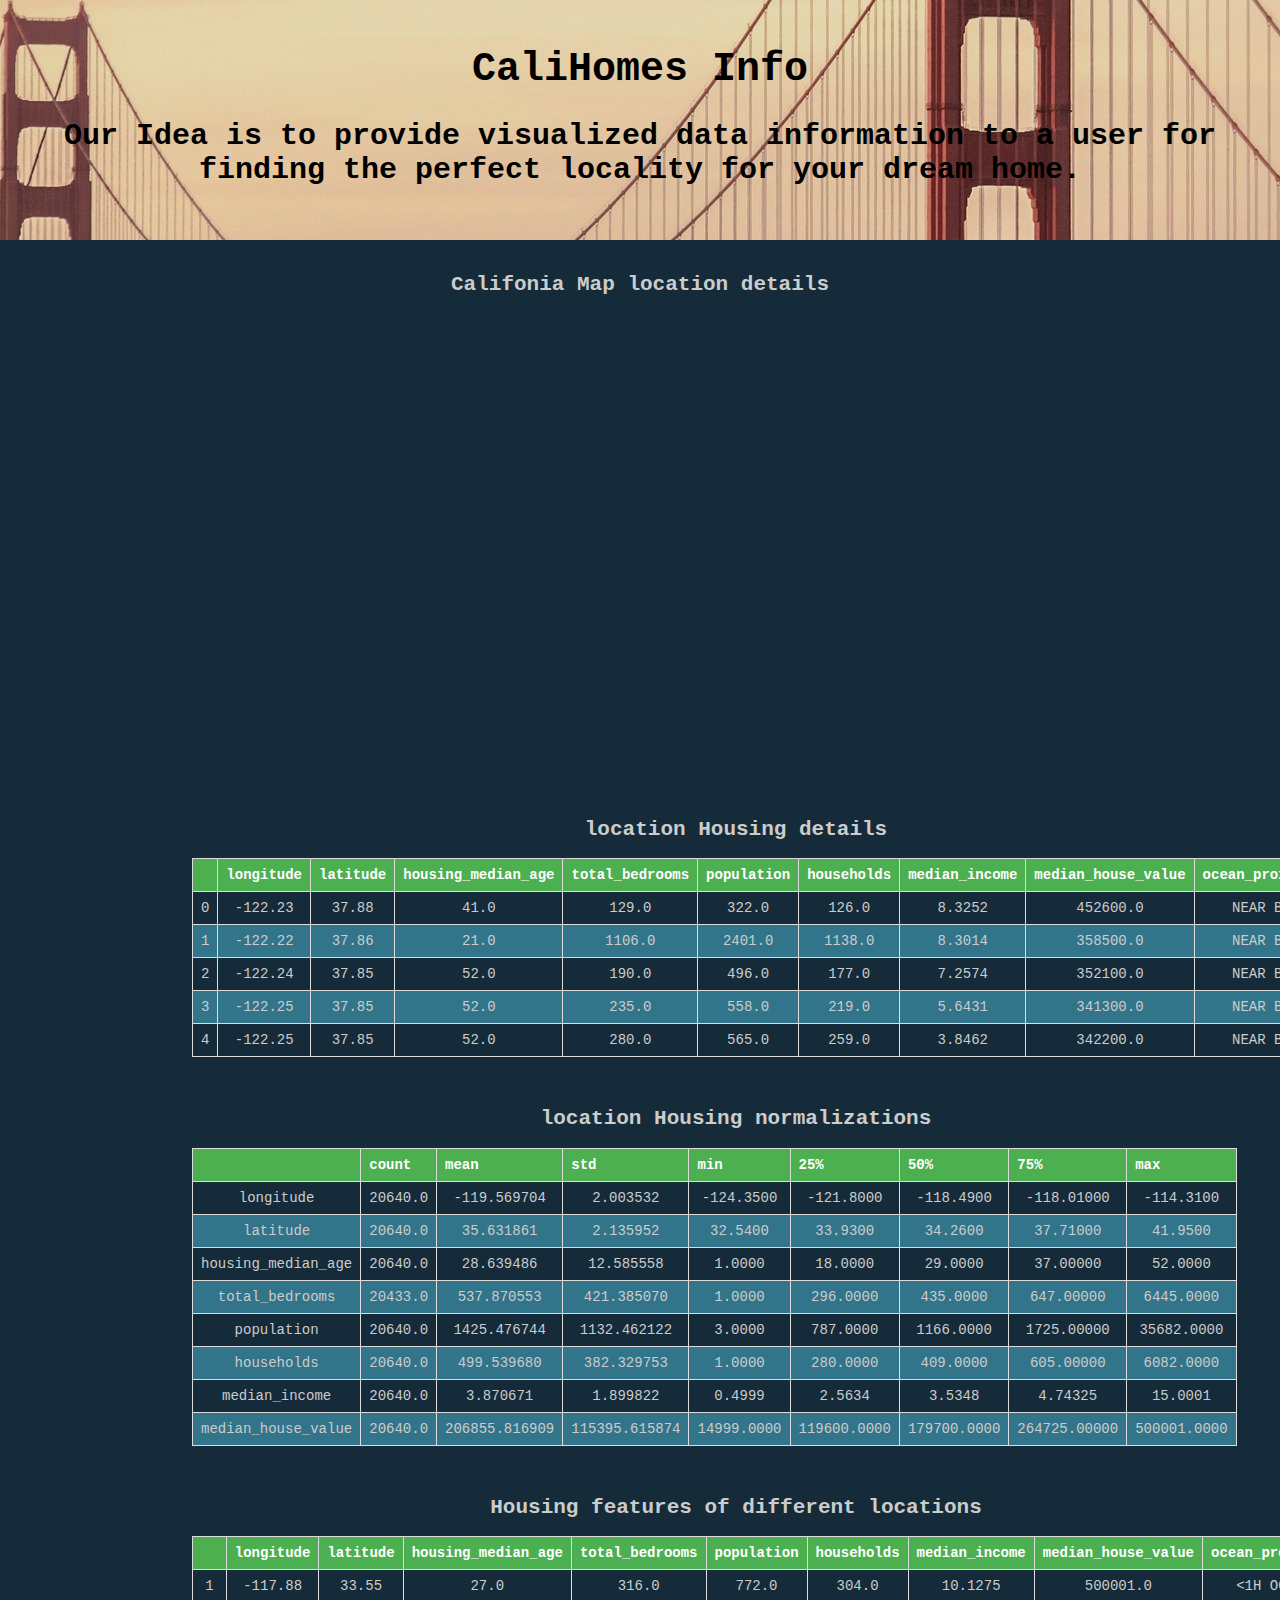
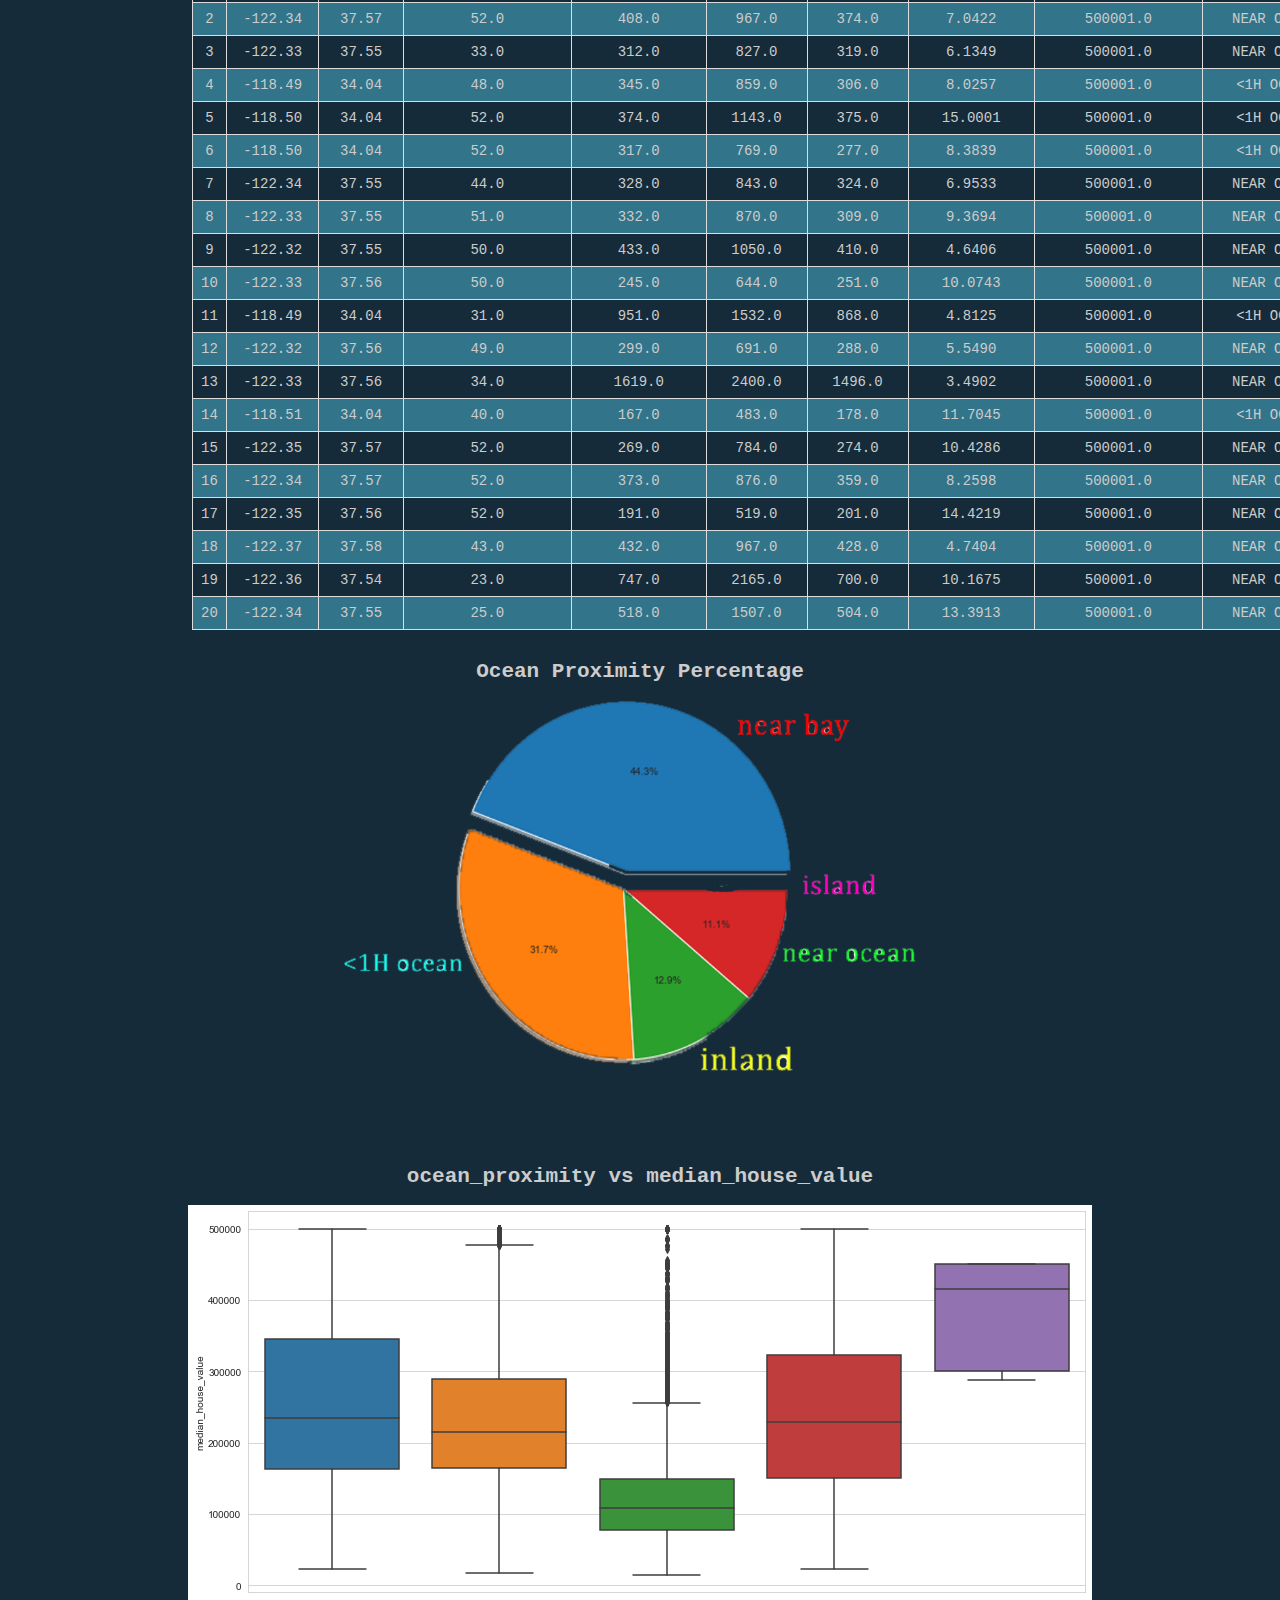
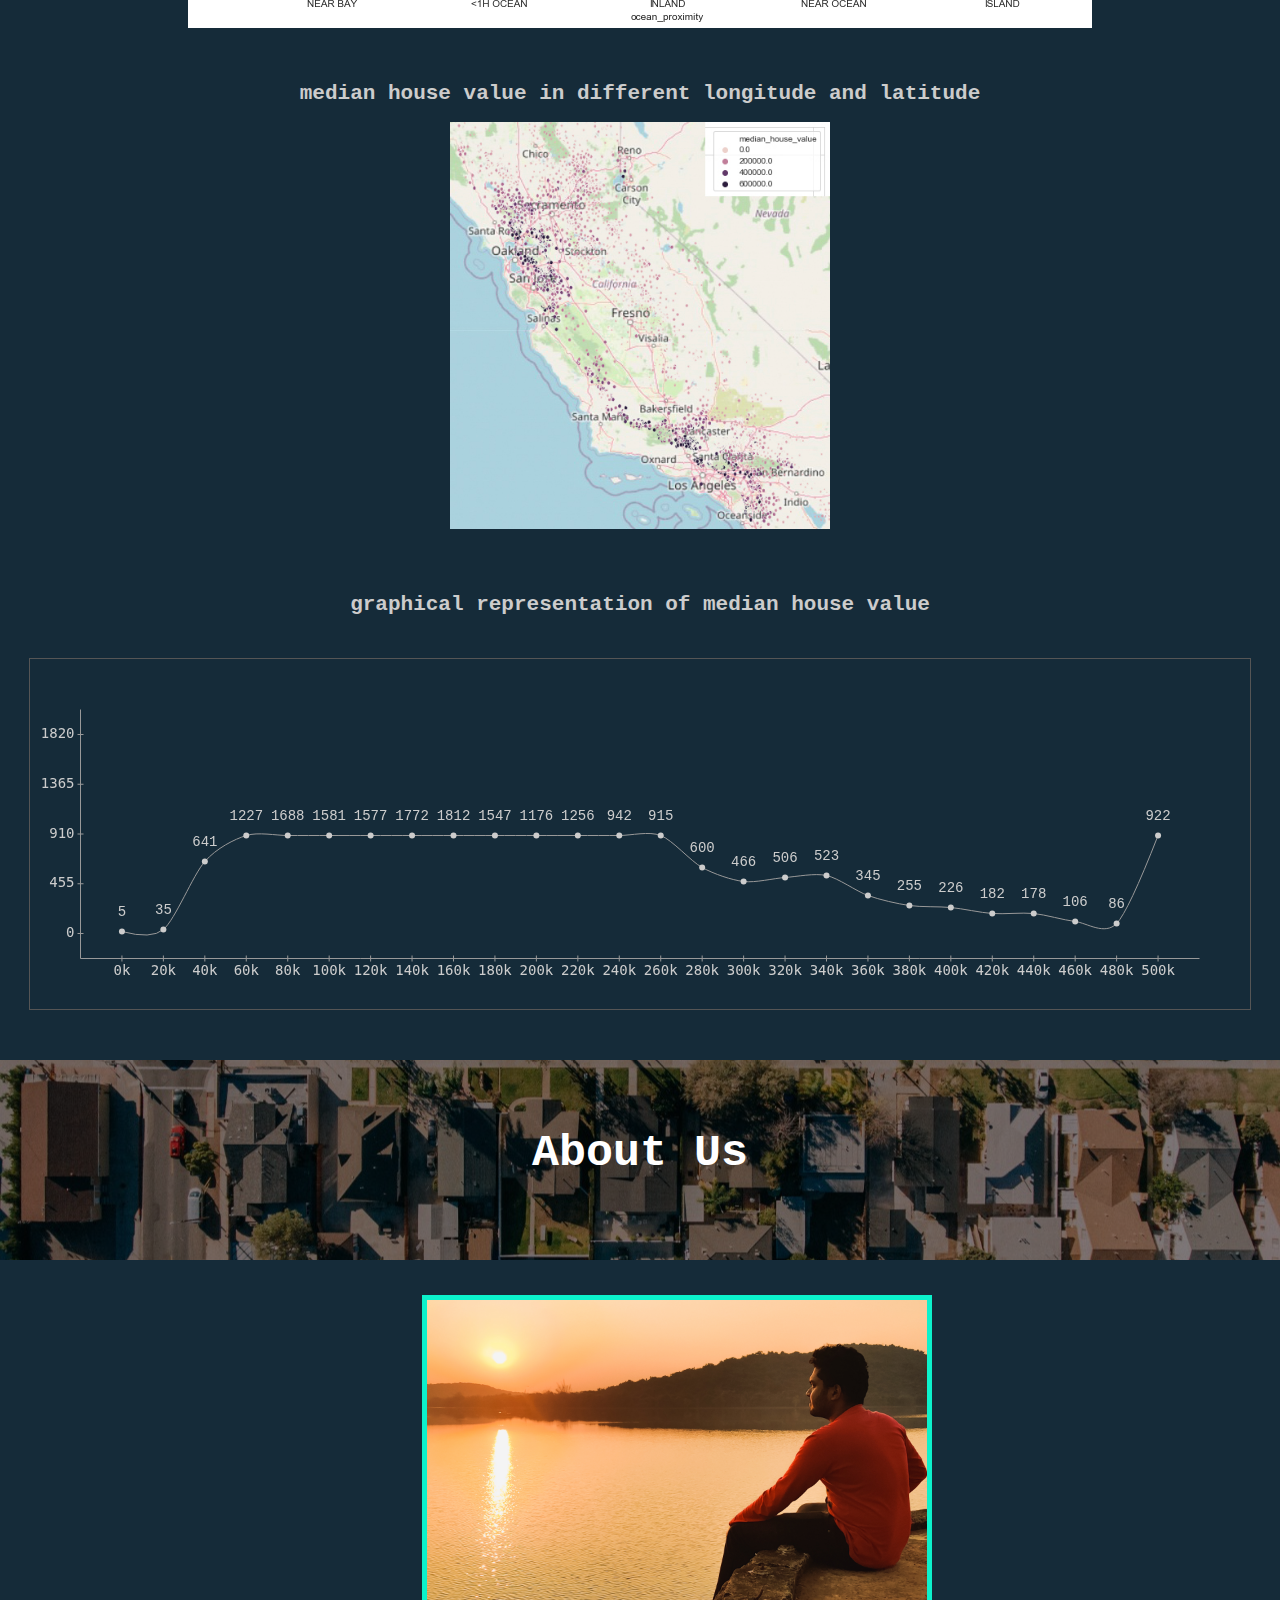
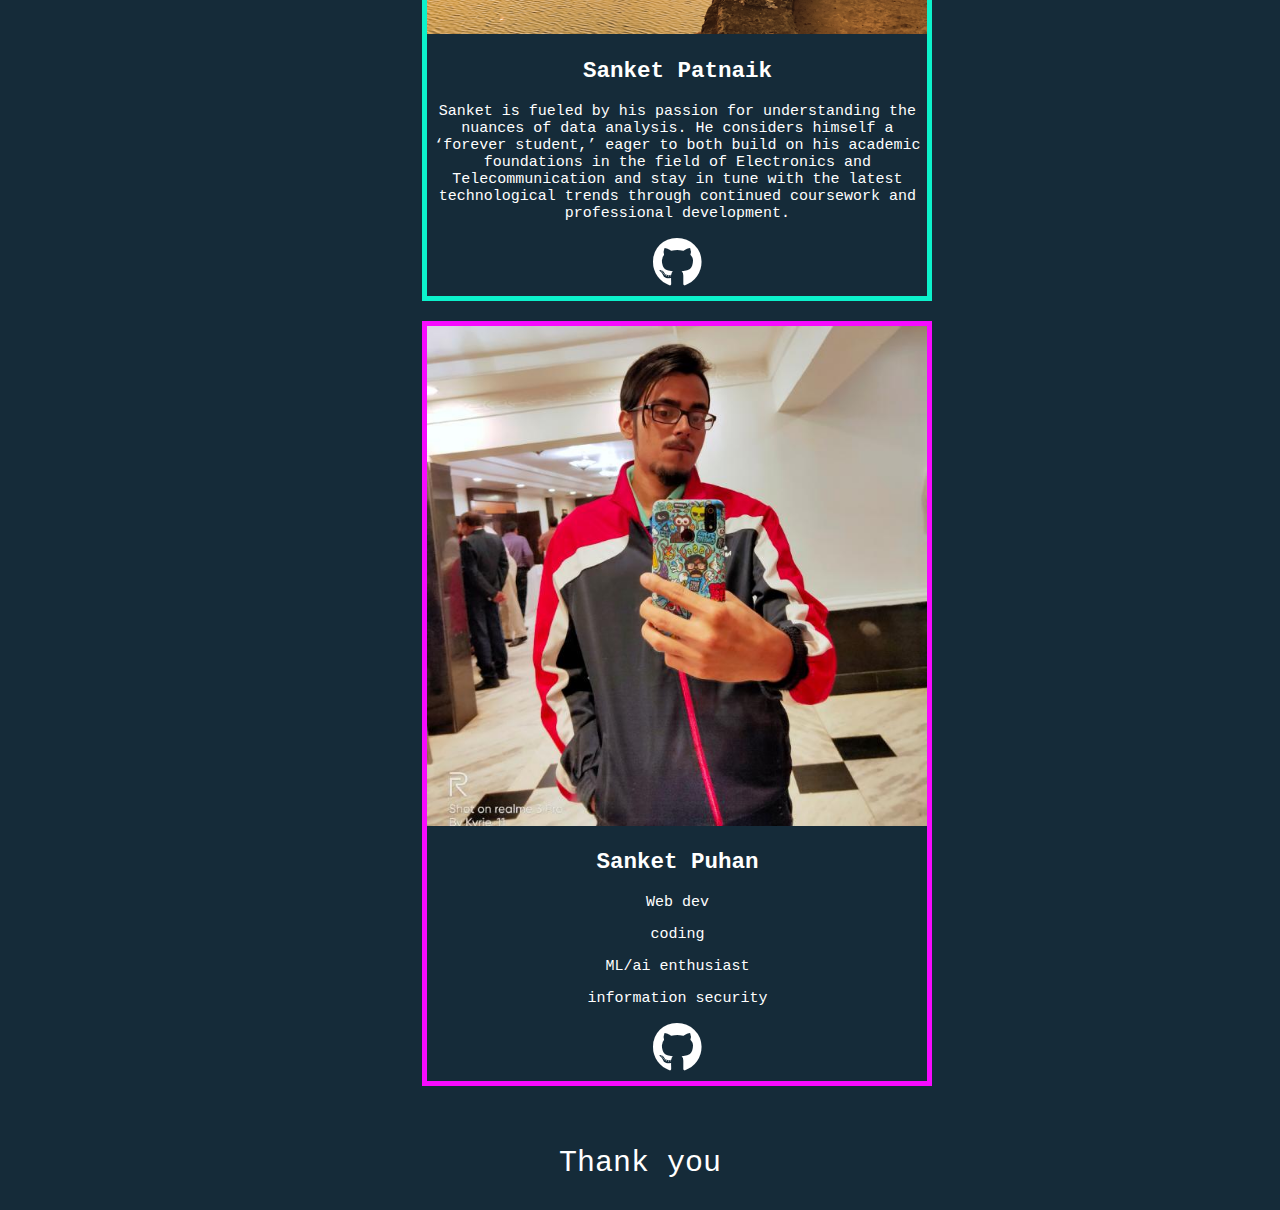
<file: project/index.html>
<!DOCTYPE html>
<html>
    <head>
      <title>CaliHomes</title>
        <link rel="stylesheet" href="graphStyle.css">
        <link rel="stylesheet" href="https://use.fontawesome.com/releases/v5.4.1/css/all.css">
        <link rel="shortcut icon" href="https://img.favpng.com/6/2/4/house-scalable-vector-graphics-building-icon-png-favpng-mmBEu7MkjeRrgrCcx9nUYP2ZW.jpg">
    </head>
<body>
<div class="heading">

  <h1>CaliHomes Info</h1>
  <h2 style="text-align: center;">Our Idea is to provide visualized data information to a user for<br> finding the perfect locality for your dream home.</h2>
</div>
  <br>
  <h2 style="text-align: center;"> Califonia Map location details</h2>
    <div class=" map">
        <iframe class = 'map2' src="https://www.google.com/maps/embed?pb=!1m18!1m12!1m3!1d3149.281277541107!2d-122.25078868444452!3d37.87710421403788!2m3!1f0!2f0!3f0!3m2!1i1024!2i768!4f13.1!3m3!1m2!1s0x0%3A0x0!2zMzfCsDUyJzM3LjYiTiAxMjLCsDE0JzU1LjAiVw!5e0!3m2!1sen!2sin!4v1593280235388!5m2!1sen!2sin" frameborder="0" style="border:0;" allowfullscreen="" aria-hidden="false" tabindex="0"></iframe>
    
    </div>    
    <div class="table">
        <h2>location Housing details</h2>
        <div>
            <table border="1" class="table1" id ='table1'>
                <thead>
                  <tr style="text-align: right;">
                    <th></th>
                    <th>longitude</th>
                    <th>latitude</th>
                    <th>housing_median_age</th>
                    <th>total_bedrooms</th>
                    <th>population</th>
                    <th>households</th>
                    <th>median_income</th>
                    <th>median_house_value</th>
                    <th>ocean_proximity</th>
                  </tr>
                </thead>
                <tbody>
                  <tr>
                    <td>0</td>
                    <td>-122.23</td>
                    <td>37.88</td>
                    <td>41.0</td>
                    <td>129.0</td>
                    <td>322.0</td>
                    <td>126.0</td>
                    <td>8.3252</td>
                    <td>452600.0</td>
                    <td>NEAR BAY</td>
                  </tr>
                  <tr>
                    <td>1</td>
                    <td>-122.22</td>
                    <td>37.86</td>
                    <td>21.0</td>
                    <td>1106.0</td>
                    <td>2401.0</td>
                    <td>1138.0</td>
                    <td>8.3014</td>
                    <td>358500.0</td>
                    <td>NEAR BAY</td>
                  </tr>
                  <tr>
                    <td>2</td>
                    <td>-122.24</td>
                    <td>37.85</td>
                    <td>52.0</td>
                    <td>190.0</td>
                    <td>496.0</td>
                    <td>177.0</td>
                    <td>7.2574</td>
                    <td>352100.0</td>
                    <td>NEAR BAY</td>
                  </tr>
                  <tr>
                    <td>3</td>
                    <td>-122.25</td>
                    <td>37.85</td>
                    <td>52.0</td>
                    <td>235.0</td>
                    <td>558.0</td>
                    <td>219.0</td>
                    <td>5.6431</td>
                    <td>341300.0</td>
                    <td>NEAR BAY</td>
                  </tr>
                  <tr>
                    <td>4</td>
                    <td>-122.25</td>
                    <td>37.85</td>
                    <td>52.0</td>
                    <td>280.0</td>
                    <td>565.0</td>
                    <td>259.0</td>
                    <td>3.8462</td>
                    <td>342200.0</td>
                    <td>NEAR BAY</td>
                  </tr>
                </tbody>
              </table>
        </div>
        <div>
            <h2>location Housing normalizations</h2>
            <table border="1" class="table1" id="table2">
                <thead>
                  <tr style="text-align: right;">
                    <th></th>
                    <th>count</th>
                    <th>mean</th>
                    <th>std</th>
                    <th>min</th>
                    <th>25%</th>
                    <th>50%</th>
                    <th>75%</th>
                    <th>max</th>
                  </tr>
                </thead>
                <tbody>
                  <tr>
                    <td>longitude</td>
                    <td>20640.0</td>
                    <td>-119.569704</td>
                    <td>2.003532</td>
                    <td>-124.3500</td>
                    <td>-121.8000</td>
                    <td>-118.4900</td>
                    <td>-118.01000</td>
                    <td>-114.3100</td>
                  </tr>
                  <tr>
                    <td>latitude</td>
                    <td>20640.0</td>
                    <td>35.631861</td>
                    <td>2.135952</td>
                    <td>32.5400</td>
                    <td>33.9300</td>
                    <td>34.2600</td>
                    <td>37.71000</td>
                    <td>41.9500</td>
                  </tr>
                  <tr>
                    <td>housing_median_age</td>
                    <td>20640.0</td>
                    <td>28.639486</td>
                    <td>12.585558</td>
                    <td>1.0000</td>
                    <td>18.0000</td>
                    <td>29.0000</td>
                    <td>37.00000</td>
                    <td>52.0000</td>
                  </tr>
                  <tr>
                    <td>total_bedrooms</td>
                    <td>20433.0</td>
                    <td>537.870553</td>
                    <td>421.385070</td>
                    <td>1.0000</td>
                    <td>296.0000</td>
                    <td>435.0000</td>
                    <td>647.00000</td>
                    <td>6445.0000</td>
                  </tr>
                  <tr>
                    <td>population</td>
                    <td>20640.0</td>
                    <td>1425.476744</td>
                    <td>1132.462122</td>
                    <td>3.0000</td>
                    <td>787.0000</td>
                    <td>1166.0000</td>
                    <td>1725.00000</td>
                    <td>35682.0000</td>
                  </tr>
                  <tr>
                    <td>households</td>
                    <td>20640.0</td>
                    <td>499.539680</td>
                    <td>382.329753</td>
                    <td>1.0000</td>
                    <td>280.0000</td>
                    <td>409.0000</td>
                    <td>605.00000</td>
                    <td>6082.0000</td>
                  </tr>
                  <tr>
                    <td>median_income</td>
                    <td>20640.0</td>
                    <td>3.870671</td>
                    <td>1.899822</td>
                    <td>0.4999</td>
                    <td>2.5634</td>
                    <td>3.5348</td>
                    <td>4.74325</td>
                    <td>15.0001</td>
                  </tr>
                  <tr>
                    <td>median_house_value</td>
                    <td>20640.0</td>
                    <td>206855.816909</td>
                    <td>115395.615874</td>
                    <td>14999.0000</td>
                    <td>119600.0000</td>
                    <td>179700.0000</td>
                    <td>264725.00000</td>
                    <td>500001.0000</td>
                  </tr>
                </tbody>
              </table>
        </div>
        <div>
          <h2>Housing features of different locations</h2>
          <table border="1" class="table1">
              <thead>
                <tr style="text-align: right;">
                  <th></th>
                  <th>longitude</th>
                  <th>latitude</th>
                  <th>housing_median_age</th>
                  <th>total_bedrooms</th>
                  <th>population</th>
                  <th>households</th>
                  <th>median_income</th>
                  <th>median_house_value</th>
                  <th>ocean_proximity</th>
                </tr>
              </thead>
              <tbody>
                <tr>
                  <td>1</td>
                  <td>-117.88</td>
                  <td>33.55</td>
                  <td>27.0</td>
                  <td>316.0</td>
                  <td>772.0</td>
                  <td>304.0</td>
                  <td>10.1275</td>
                  <td>500001.0</td>
                  <td>&lt;1H OCEAN</td>
                </tr>
                <tr>
                  <td>2</td>
                  <td>-122.34</td>
                  <td>37.57</td>
                  <td>52.0</td>
                  <td>408.0</td>
                  <td>967.0</td>
                  <td>374.0</td>
                  <td>7.0422</td>
                  <td>500001.0</td>
                  <td>NEAR OCEAN</td>
                </tr>
                <tr>
                  <td>3</td>
                  <td>-122.33</td>
                  <td>37.55</td>
                  <td>33.0</td>
                  <td>312.0</td>
                  <td>827.0</td>
                  <td>319.0</td>
                  <td>6.1349</td>
                  <td>500001.0</td>
                  <td>NEAR OCEAN</td>
                </tr>
                <tr>
                  <td>4</td>
                  <td>-118.49</td>
                  <td>34.04</td>
                  <td>48.0</td>
                  <td>345.0</td>
                  <td>859.0</td>
                  <td>306.0</td>
                  <td>8.0257</td>
                  <td>500001.0</td>
                  <td>&lt;1H OCEAN</td>
                </tr>
                <tr>
                  <td>5</td>
                  <td>-118.50</td>
                  <td>34.04</td>
                  <td>52.0</td>
                  <td>374.0</td>
                  <td>1143.0</td>
                  <td>375.0</td>
                  <td>15.0001</td>
                  <td>500001.0</td>
                  <td>&lt;1H OCEAN</td>
                </tr>
                <tr>
                  <td>6</td>
                  <td>-118.50</td>
                  <td>34.04</td>
                  <td>52.0</td>
                  <td>317.0</td>
                  <td>769.0</td>
                  <td>277.0</td>
                  <td>8.3839</td>
                  <td>500001.0</td>
                  <td>&lt;1H OCEAN</td>
                </tr>
                <tr>
                  <td>7</td>
                  <td>-122.34</td>
                  <td>37.55</td>
                  <td>44.0</td>
                  <td>328.0</td>
                  <td>843.0</td>
                  <td>324.0</td>
                  <td>6.9533</td>
                  <td>500001.0</td>
                  <td>NEAR OCEAN</td>
                </tr>
                <tr>
                  <td>8</td>
                  <td>-122.33</td>
                  <td>37.55</td>
                  <td>51.0</td>
                  <td>332.0</td>
                  <td>870.0</td>
                  <td>309.0</td>
                  <td>9.3694</td>
                  <td>500001.0</td>
                  <td>NEAR OCEAN</td>
                </tr>
                <tr>
                  <td>9</td>
                  <td>-122.32</td>
                  <td>37.55</td>
                  <td>50.0</td>
                  <td>433.0</td>
                  <td>1050.0</td>
                  <td>410.0</td>
                  <td>4.6406</td>
                  <td>500001.0</td>
                  <td>NEAR OCEAN</td>
                </tr>
                <tr>
                  <td>10</td>
                  <td>-122.33</td>
                  <td>37.56</td>
                  <td>50.0</td>
                  <td>245.0</td>
                  <td>644.0</td>
                  <td>251.0</td>
                  <td>10.0743</td>
                  <td>500001.0</td>
                  <td>NEAR OCEAN</td>
                </tr>
                <tr>
                  <td>11</td>
                  <td>-118.49</td>
                  <td>34.04</td>
                  <td>31.0</td>
                  <td>951.0</td>
                  <td>1532.0</td>
                  <td>868.0</td>
                  <td>4.8125</td>
                  <td>500001.0</td>
                  <td>&lt;1H OCEAN</td>
                </tr>
                <tr>
                  <td>12</td>
                  <td>-122.32</td>
                  <td>37.56</td>
                  <td>49.0</td>
                  <td>299.0</td>
                  <td>691.0</td>
                  <td>288.0</td>
                  <td>5.5490</td>
                  <td>500001.0</td>
                  <td>NEAR OCEAN</td>
                </tr>
                <tr>
                  <td>13</td>
                  <td>-122.33</td>
                  <td>37.56</td>
                  <td>34.0</td>
                  <td>1619.0</td>
                  <td>2400.0</td>
                  <td>1496.0</td>
                  <td>3.4902</td>
                  <td>500001.0</td>
                  <td>NEAR OCEAN</td>
                </tr>
                <tr>
                  <td>14</td>
                  <td>-118.51</td>
                  <td>34.04</td>
                  <td>40.0</td>
                  <td>167.0</td>
                  <td>483.0</td>
                  <td>178.0</td>
                  <td>11.7045</td>
                  <td>500001.0</td>
                  <td>&lt;1H OCEAN</td>
                </tr>
                <tr>
                  <td>15</td>
                  <td>-122.35</td>
                  <td>37.57</td>
                  <td>52.0</td>
                  <td>269.0</td>
                  <td>784.0</td>
                  <td>274.0</td>
                  <td>10.4286</td>
                  <td>500001.0</td>
                  <td>NEAR OCEAN</td>
                </tr>
                <tr>
                  <td>16</td>
                  <td>-122.34</td>
                  <td>37.57</td>
                  <td>52.0</td>
                  <td>373.0</td>
                  <td>876.0</td>
                  <td>359.0</td>
                  <td>8.2598</td>
                  <td>500001.0</td>
                  <td>NEAR OCEAN</td>
                </tr>
                <tr>
                  <td>17</td>
                  <td>-122.35</td>
                  <td>37.56</td>
                  <td>52.0</td>
                  <td>191.0</td>
                  <td>519.0</td>
                  <td>201.0</td>
                  <td>14.4219</td>
                  <td>500001.0</td>
                  <td>NEAR OCEAN</td>
                </tr>
                <tr>
                  <td>18</td>
                  <td>-122.37</td>
                  <td>37.58</td>
                  <td>43.0</td>
                  <td>432.0</td>
                  <td>967.0</td>
                  <td>428.0</td>
                  <td>4.7404</td>
                  <td>500001.0</td>
                  <td>NEAR OCEAN</td>
                </tr>
                <tr>
                  <td>19</td>
                  <td>-122.36</td>
                  <td>37.54</td>
                  <td>23.0</td>
                  <td>747.0</td>
                  <td>2165.0</td>
                  <td>700.0</td>
                  <td>10.1675</td>
                  <td>500001.0</td>
                  <td>NEAR OCEAN</td>
                </tr>
                <tr>
                  <td>20</td>
                  <td>-122.34</td>
                  <td>37.55</td>
                  <td>25.0</td>
                  <td>518.0</td>
                  <td>1507.0</td>
                  <td>504.0</td>
                  <td>13.3913</td>
                  <td>500001.0</td>
                  <td>NEAR OCEAN</td>
                </tr>
              </tbody>
            </table>
      </div>
  </div>
    </div>
    <div class="pie">
      <h2>Ocean Proximity Percentage</h2>
      <img class = 'pie_img'src="images/pie4.png">
    </div>
    <div class="oceanVsvalue">
      <h2>ocean_proximity vs median_house_value</h2>
      <img class ='lastimg' src="images/oceanVsvalue.png">
    </div>

    <div class="points">
      <h2>median house value in different longitude and latitude</h2>
      <img class = 'point_img'src="images/points.jpg">
    </div>
    <h2 style="text-align: center;">graphical representation of median house value</h2>
    <div class="wrapper">
        <canvas id='c'></canvas>
        <div class="label">text</div>
    </div>
      <script src="graphEffect.js"></script>

    <div class="about">
      <h2>About Us</h2>
    </div>
    <div class="profile">
      <div class="sanket1">
        <img class='sanket2_img' src="images/sanket2.jpg" width="500px">
        <h2>Sanket Patnaik</h2>
        <p>Sanket is fueled by his passion for understanding the nuances of data analysis. He considers himself a ‘forever student,’ eager to both build on his academic foundations in the field of Electronics and Telecommunication and stay in tune with the latest technological trends through continued coursework and professional development.</p>
        <a class="btn" href="https://github.com/Sanktrex99">
          <i class="fab fa-github"></i>
        </a>
      </div>
      <div class="sanket2">
        <img class='sanket_img' src="images/sanket.jpeg" width="500px">
        <h2>Sanket Puhan</h2>
        <p>Web dev</p>
        <p>coding</p>
        <p>ML/ai enthusiast </p>
        <p>information security</p>
        <a class="btn" href="https://github.com/hacker-kyrie">
          <i class="fab fa-github"></i>
        </a>
      </div>
    </div>
    <div class="footer">
      <p>Thank you</p>
    </div>
</body>
</html>
</file>
<file: project/graphStyle.css>
html{
  background: #152b39;
  padding: 0;
}
body {
  margin: 0;
  font-family: Courier, monospace;
  font-size: 14px;
  color: #ccc;
}
.heading{
  padding: 20px;
  background-image: url('images/pic1.jpg');
  background-position:50%;
  background-repeat: no-repeat;
  background-color: rgba(0,0,0, 0.1);
  background-blend-mode: multiply ;
  height: 200px;
  color: rgb(0, 0, 0);
  font-size: 20px;
}
iframe{
  width: 700px;
  height: 450px;
}
h1{
  text-align: center;
}
.map{
  text-align: center;
  margin-bottom: 50px;
}
.wrapper {
  display: block;
  margin: 3em auto;
  border: 1px solid #555;
  width: 1220px;
  height: 350px;
  position: relative;
}
p {
  text-align: center;
}
.label {
  height: 1em;
  padding: 0.3em;
  background: rgba(255, 255, 255, 0.8);
  position: absolute;
  display: none;
  color: #333;
}

.table{
  text-align: center;
  margin-left: 15%;
  margin-top: 20px;
}
.table1 tr:nth-child(even){background-color: #32758a;}
.table1 tr:nth-child(odd){background-color: #152b39;}
.table1 tr:hover {background-color: rgb(105, 8, 92);}
.table1 th {
  padding-top: 12px;
  padding-bottom: 12px;
  text-align: left;
  background-color: #4CAF50;
  color: white;
}
.table1 {
  border-collapse: collapse;
  width: 70%;
}
.table1 td, .table1 th {
  border: 1px solid #ddd;
  padding: 8px;
}
#table1{
  margin-bottom:50px ;
}
#table2{
  margin-bottom: 50px;
}
.pie{
  text-align: center;
  margin-top: 30px;
  margin-bottom: 80px;
}
.pie_img{
  width: 650px;
  height: 380px;
}
.points{
  text-align: center;
  margin-top: 40px;
  margin-bottom: 60px;
}
.point_img{
  width: 380px;
}
.about{
  text-align: center;
  margin-top: 50px;
  background-image: url('images/about2.jpeg');
  background-color: rgba(0,0,0, 0.5);
  background-position: center;
  background-blend-mode: multiply ;
  height: 140px;
  color: white;
  font-size: 30px;
  padding: 30px;
}
.profile{
  text-align: center;
  padding-left: 33%;
  margin-top: 35px;
}
.sanket1{
  text-align: center;
  border: 5px solid rgb(12, 241, 203);
  width: 500px;
  color: white;
  font-size: 15px;
}
.sanket2{
  margin-top: 20px;
  text-align: center;
  border: 5px solid rgb(247, 10, 255);
  width: 500px;
  color: white;
  font-size: 15px;
}
.footer{
  margin-top: 60px;
}
.oceanVsvalue{
  text-align: center;
  margin-top: 30px;
  margin-bottom: 50px;
}
.footer p{
  color: white;
  font-size: 30px;
}
a{
font-size: 50px;
color: white;
}
@media only screen and (max-width: 600px){
  iframe{
    width: 90%;
    height: 300px;
  }
  .table{
    text-align: center;
    margin-left: 7%;
    margin-top: 12px;
    
  }
  .table1 {
    width: 100%;
  }
  .heading{
    padding: 10px;
    height: 200px;
    color: rgb(0, 0, 0);
    font-size: 13px;
  }
  .pie{
    text-align: center;
    margin-top: 30px;
    margin-bottom: 80px;
    width: 100%;
  }
  .pie_img{
    width: 480px;
    height: 280px;
  }
  .points{
    width: 100%;
  }
  .point_img{
    width: 320px;
  }
  .profile{
    text-align: center;
    padding: 0;
    margin-top: 35px;
  }
  .sanket1{
    text-align: center;
    width: 100%;
    padding: 0;
  }
  .sanket2{
    text-align: center;
    width: 100%;
    padding: 0;
  }
  .sanket2_img{
    width: 90%;
    margin: 0;
  }
  .sanket_img{
    width: 90%;
    margin: 0;
  }
  .lastimg{
    width: 100%;
  }
}
@media only screen and (max-width: 800px){
  iframe{
    width: 90%;
    height: 300px;
  }
  .table{
    text-align: center;
    margin-left: 7%;
    margin-top: 12px;  
  }
  .table1 {
    width: 100%;
  }
  .heading{
    padding: 10px;
    height: 200px;
    color: rgb(0, 0, 0);
    font-size: 13px;
  }
  .pie{
    text-align: center;
    margin-top: 30px;
    margin-bottom: 80px;
    width: 100%;
  }
  .pie_img{
    width: 480px;
    height: 280px;
  }
  .profile{
    text-align: center;
    padding: 0;
    margin-top: 35px;
  }
  .sanket2_img{
    width: 90%;
    margin: 0;
  }
  .sanket_img{
    width: 90%;
    margin: 0;
  }
  .sanket1{
    text-align: center;
    width: 100%;
    padding: 0;
  }
  .sanket2{
    padding: 0;
    text-align: center;
    width: 100%;
  }
  .lastimg{
    width: 100%;
  }
}
</file>
